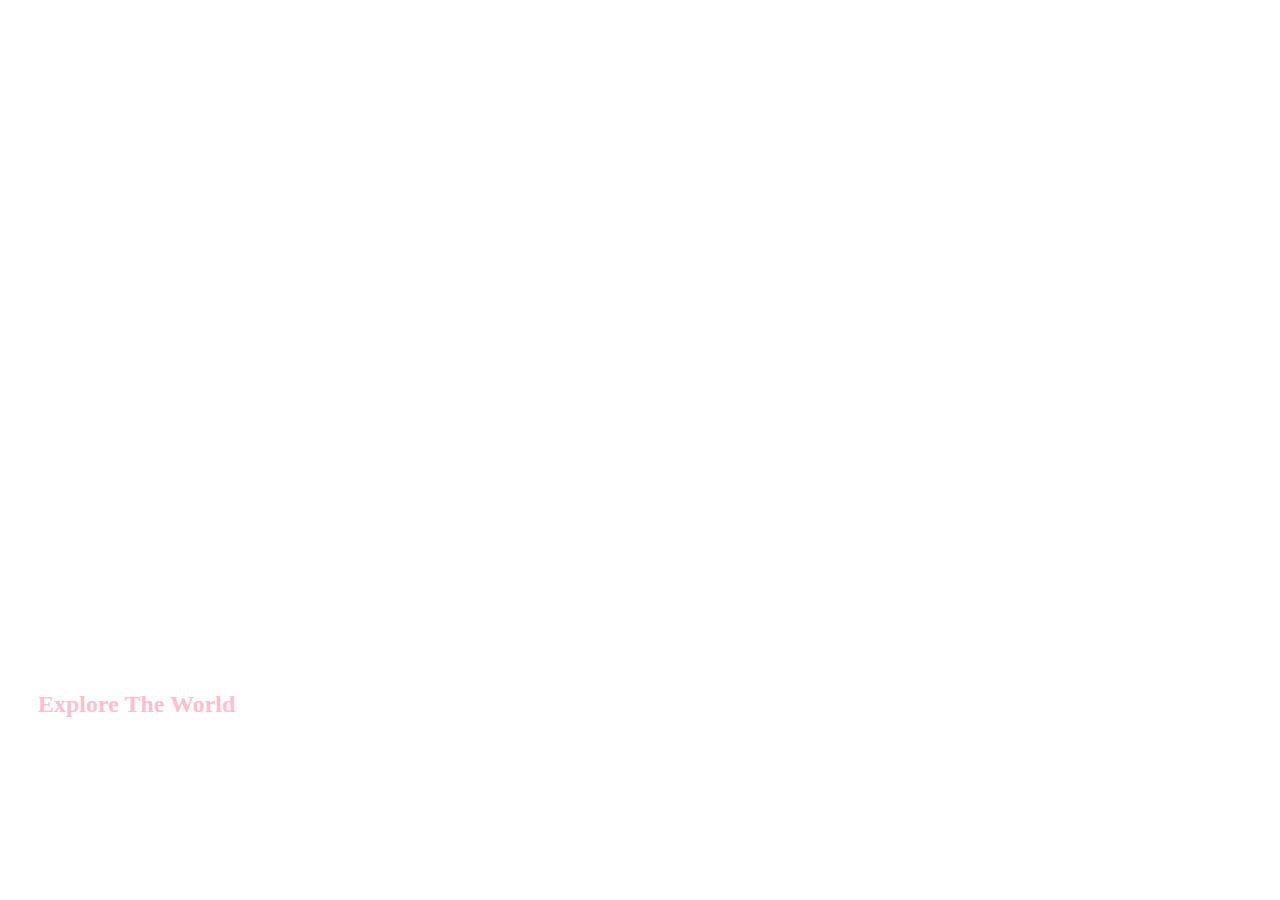
<file: Day01/index.html>
<!DOCTYPE html>
<html lang="en">
  <head>
    <meta charset="UTF-8" />
    <meta http-equiv="X-UA-Compatible" content="IE=edge" />
    <meta name="viewport" content="width=device-width, initial-scale=1.0" />
    <title>Expanding Cards</title>
    <link rel="stylesheet" href="./style.css" />
  </head>
  <body>
    <div class="container">
      <div
        class="panel active"
        style="
          background-image: url('https://images.unsplash.com/photo-1548199973-03cce0bbc87b?ixlib=rb-4.0.3&ixid=MnwxMjA3fDB8MHxwaG90by1wYWdlfHx8fGVufDB8fHx8&auto=format&fit=crop&w=1169&q=80');
        "
      >
        <h3>Explore The World</h3>
      </div>

      <div
        class="panel"
        style="
          background-image: url('https://images.unsplash.com/photo-1535930891776-0c2dfb7fda1a?ixlib=rb-4.0.3&ixid=MnwxMjA3fDB8MHxzZWFyY2h8OHx8ZG9nc3xlbnwwfHwwfHw%3D&auto=format&fit=crop&w=500&q=60');
        "
      >
        <h3>Explore The World</h3>
      </div>

      <div
        class="panel"
        style="
          background-image: url('https://images.unsplash.com/photo-1444212477490-ca407925329e?ixlib=rb-4.0.3&ixid=MnwxMjA3fDB8MHxzZWFyY2h8OXx8ZG9nc3xlbnwwfHwwfHw%3D&auto=format&fit=crop&w=500&q=60');
        "
      >
        <h3>Explore The World</h3>
      </div>

      <div
        class="panel"
        style="
          background-image: url('https://images.unsplash.com/photo-1546238232-20216dec9f72?ixlib=rb-4.0.3&ixid=MnwxMjA3fDB8MHxwaG90by1wYWdlfHx8fGVufDB8fHx8&auto=format&fit=crop&w=1468&q=80');
        "
      >
        <h3>Explore The World</h3>
      </div>

      <div
        class="panel"
        style="
          background-image: url('https://images.unsplash.com/photo-1558929996-da64ba858215?ixlib=rb-4.0.3&ixid=MnwxMjA3fDB8MHxzZWFyY2h8MTB8fGRvZ3N8ZW58MHx8MHx8&auto=format&fit=crop&w=500&q=60');
        "
      >
        <h3>Explore The World</h3>
      </div>

      <div
        class="panel"
        style="
          background-image: url('https://plus.unsplash.com/premium_photo-1661761574986-555e08a0d34b?ixlib=rb-4.0.3&ixid=MnwxMjA3fDB8MHxwaG90by1wYWdlfHx8fGVufDB8fHx8&auto=format&fit=crop&w=1170&q=80');
        "
      >
        <h3>Explore The World</h3>
      </div>
      <div
        class="panel"
        style="
          background-image: url('https://media.istockphoto.com/id/1036763648/photo/labrador-retriever-look-something.jpg?s=170667a&w=0&k=20&c=5lC4SHuLKR2bop77xHnNK_XuxQfQIPMevs_nSHS-Ltc=');
        "
      >
        <h3>Explore The World</h3>
      </div>
    </div>
    <script src="./script.js"></script>
  </body>
</html>
</file>
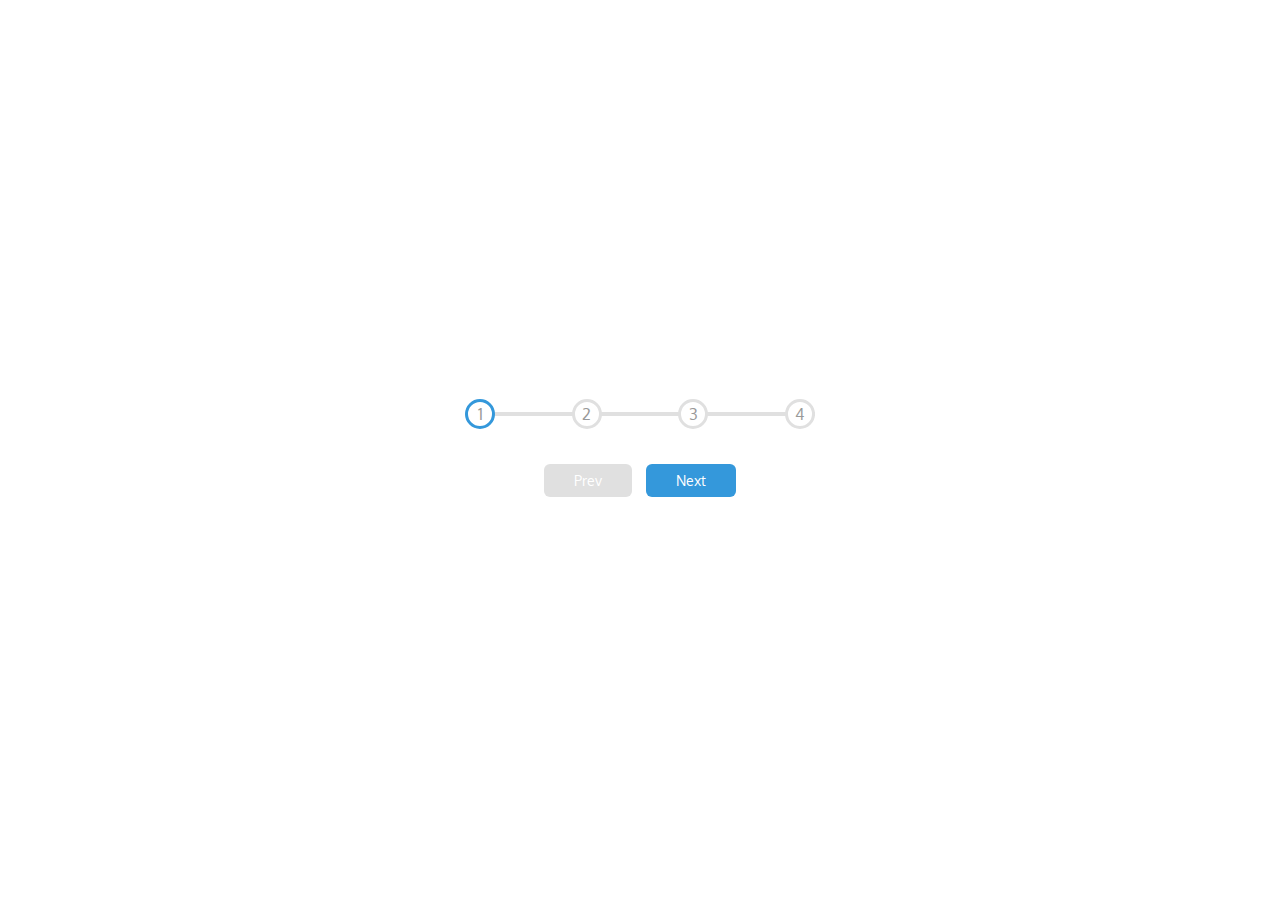
<file: Day02/index.html>
<!DOCTYPE html>
<html lang="en">
  <head>
    <meta charset="UTF-8" />
    <meta http-equiv="X-UA-Compatible" content="IE=edge" />
    <meta name="viewport" content="width=device-width, initial-scale=1.0" />
    <title>Progress bar</title>
    <link rel="stylesheet" href="./style.css" />
  </head>
  <body>
    <div class="container">
      <div class="progress-container">
        <div class="progress" id="progress"></div>
        <div class="circle active">1</div>
        <div class="circle">2</div>
        <div class="circle">3</div>
        <div class="circle">4</div>
      </div>
      <button class="btn" id="prev" disabled>Prev</button>
      <button class="btn" id="next">Next</button>
    </div>
    <script src="./script.js"></script>
  </body>
</html>
</file>
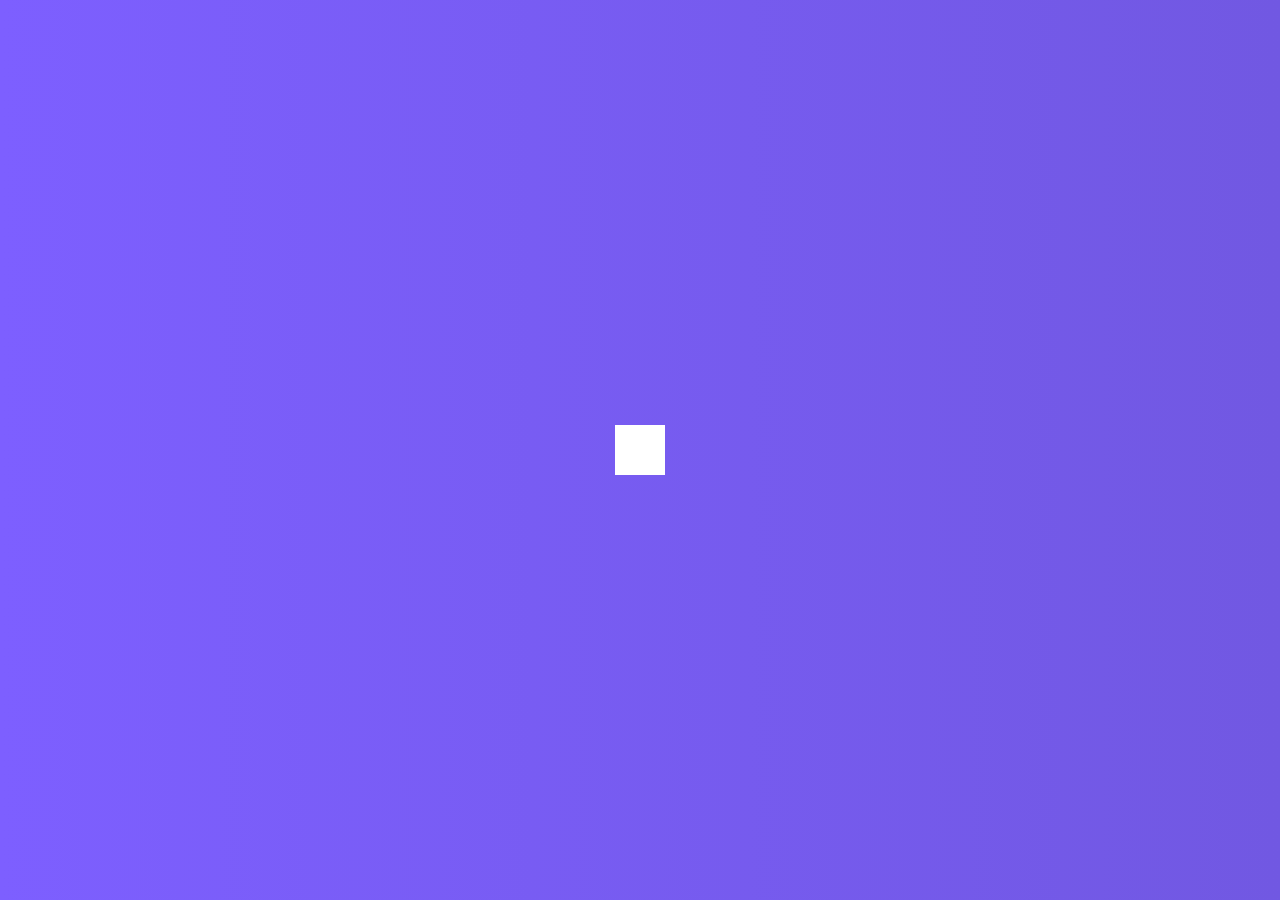
<file: Day04/index.html>
<!DOCTYPE html>
<html lang="en">
  <head>
    <meta charset="UTF-8" />
    <meta name="viewport" content="width=device-width, initial-scale=1.0" />
    <link
      rel="stylesheet"
      href="https://cdnjs.cloudflare.com/ajax/libs/font-awesome/5.14.0/css/all.min.css"
      integrity="sha512-1PKOgIY59xJ8Co8+NE6FZ+LOAZKjy+KY8iq0G4B3CyeY6wYHN3yt9PW0XpSriVlkMXe40PTKnXrLnZ9+fkDaog=="
      crossorigin="anonymous"
    />
    <link rel="stylesheet" href="style.css" />
    <title>Hidden Search</title>
  </head>
  <body>
    <div class="search">
      <input type="text" class="input" placeholder="Search..." />
      <button class="btn">
        <i class="fas fa-search"></i>
      </button>
    </div>
    <script src="script.js"></script>
  </body>
</html>
</file>
<file: Day01/style.css>
@import url("https://fonts.googleapis.com/css2?family=Inter:wght@300;600;900&family=Lato:wght@400;700&display=swap");

* {
  box-sizing: border-box;
}

.body {
  font-family: "Lato", sans-serif;
  display: flex;
  flex-direction: column;
  align-items: center;
  justify-content: center;
  height: 100vh;
  overflow: hidden;
  margin: 0;
}

.container {
  display: flex;
  width: 90vw;
}

.panel {
  background-size: auto 100%;
  background-position: center;
  background-repeat: no-repeat;
  height: 80vh;
  border-radius: 50px;
  color: #ffc0cb;
  cursor: pointer;
  flex: 0.5;
  margin: 10px;
  position: relative;
  transition: flex 0.7s ease-in;
}

.panel h3 {
  font-size: 24px;
  position: absolute;
  bottom: 20px;
  left: 20px;
  margin: 0;
  opacity: 0;
}
.panel.active {
  flex: 5;
}

.panel.panel.active h3 {
  opacity: 1;
  transition: opacity 0.3s ease-in 0.4s;
}

@media (max-width: 480px) {
  .container {
    width: 100vw;
  }
  .panel:nth-of-type(4),
  panel:nth-of-type(5) {
    display: none;
  }
}
</file>
<file: Day02/style.css>
@import url("https://fonts.googleapis.com/css2?family=Inter:wght@300;600;900&family=Lato:wght@400;700&family=Oxygen&display=swap");

:root {
  --line-border-fill: #3498db;
  --line-border-empty: #e0e0e0;
}
* {
  box-sizing: border-box;
}

body {
  font-family: "Oxygen", sans-serif;
  display: flex;
  flex-direction: column;
  align-items: center;
  justify-content: center;
  height: 100vh;
  overflow: hidden;
  margin: 0;
}
.container {
  text-align: center;
}
.progress-container {
  display: flex;
  justify-content: space-between;
  position: relative;
  margin-bottom: 30px;
  max-width: 100%;
  width: 350px;
}

.progress-container::before {
  content: "";
  background-color: var(--line-border-empty);
  position: absolute;
  top: 50%;
  left: 0;
  transform: translateY(-50%);
  height: 4px;
  width: 100%;
  z-index: -1;
}

.progress {
  background-color: var(--line-border-fill);
  position: absolute;
  top: 50%;
  left: 0;
  transform: translateY(-50%);
  height: 4px;
  width: 0%;
  z-index: -1;
  transition: 0.4s ease;
}

.circle {
  background-color: #fff;
  color: #999;
  border-radius: 50%;
  height: 30px;
  width: 30px;
  display: flex;
  align-items: center;
  justify-content: center;
  border: 3px solid var(--line-border-empty);
  transition: 0.4s ease;
}
.circle.active {
  border-color: var(--line-border-fill);
}

.btn {
  background-color: var(--line-border-fill);
  color: #fff;
  border: 0;
  border-radius: 6px;
  cursor: pointer;
  font-family: inherit;
  padding: 8px 30px;
  margin: 5px;
  font-size: 14px;
}

.btn:active {
  transform: scale(0.98);
}

.btn:focus {
  outline: 0;
}
.btn:disabled {
  background-color: var(--line-border-empty);
  cursor: not-allowed;
}
</file>
<file: Day04/style.css>
@import url("https://fonts.googleapis.com/css2?family=Roboto:wght@400;700&display=swap");

* {
  box-sizing: border-box;
}

body {
  background-image: linear-gradient(90deg, #7d5fff, #7158e2);
  font-family: "Roboto", sans-serif;
  display: flex;
  align-items: center;
  justify-content: center;
  height: 100vh;
  overflow: hidden;
  margin: 0;
}

.search {
  position: relative;
  height: 50px;
}

.search .input {
  background-color: #fff;
  border: 0;
  font-size: 18px;
  padding: 15px;
  height: 50px;
  width: 50px;
  transition: width 0.3s ease;
}

.btn {
  background-color: #fff;
  border: 0;
  cursor: pointer;
  font-size: 24px;
  position: absolute;
  top: 0;
  left: 0;
  height: 50px;
  width: 50px;
  transition: transform 0.3s ease;
}

.btn:focus,
.input:focus {
  outline: none;
}

.search.active .input {
  width: 200px;
}

.search.active .btn {
  transform: translateX(198px);
}
</file>
